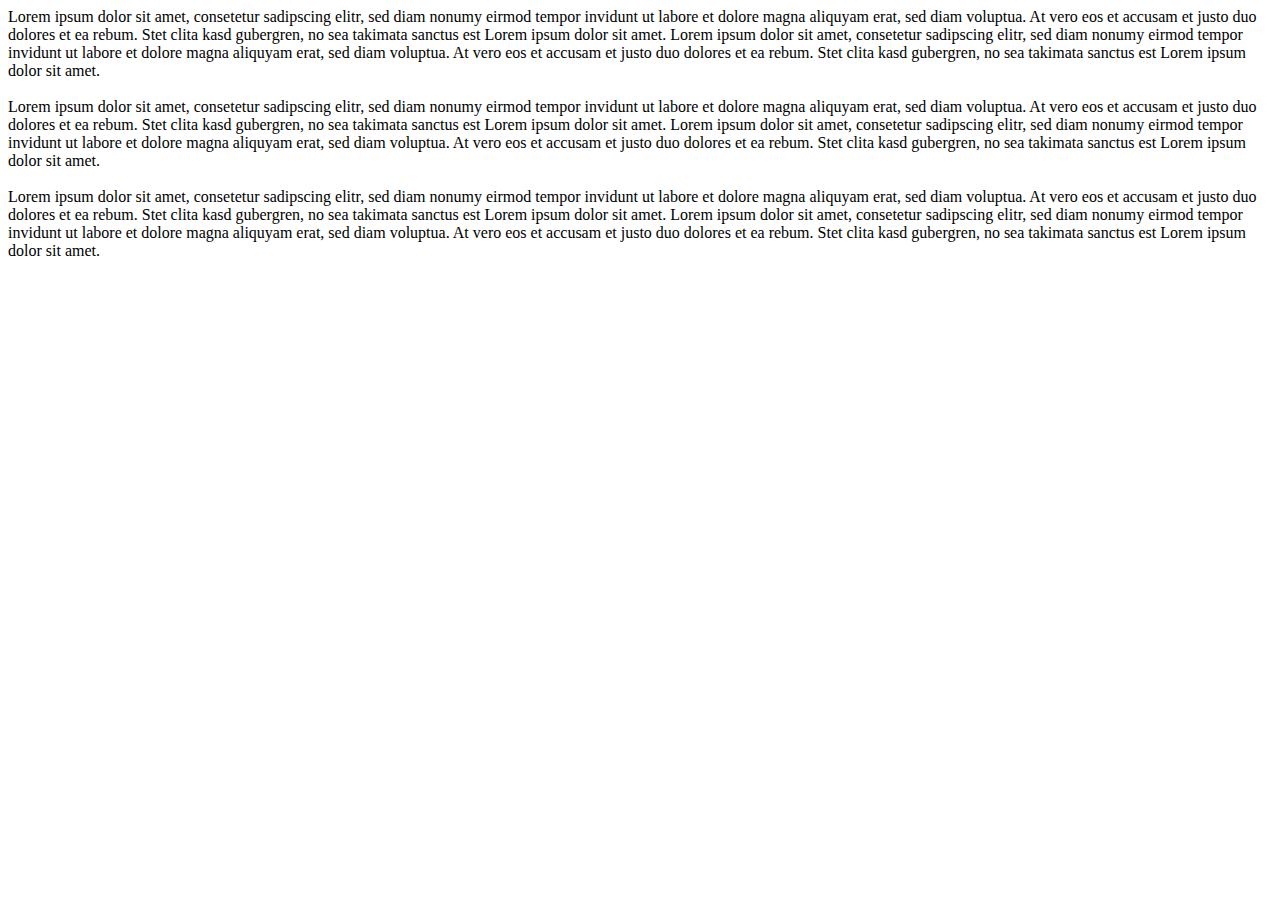
<file: src/main/resources/templates/main/about.html>
<!DOCTYPE html>
<html lang="en" xmlns:th="http://www.w3.org/1999/xhtml">
<head>
    <meta charset="UTF-8">
    <title>About</title>
</head>
<body>
<div th:fragment="about" class="container main-content">
    <div>Lorem ipsum dolor sit amet, consetetur sadipscing elitr, sed diam nonumy eirmod tempor invidunt ut labore et
        dolore magna aliquyam erat, sed diam voluptua. At vero eos et accusam et justo duo dolores et ea rebum. Stet
        clita kasd gubergren, no sea takimata sanctus est Lorem ipsum dolor sit amet. Lorem ipsum dolor sit amet,
        consetetur sadipscing elitr, sed diam nonumy eirmod tempor invidunt ut labore et dolore magna aliquyam erat, sed
        diam voluptua. At vero eos et accusam et justo duo dolores et ea rebum. Stet clita kasd gubergren, no sea
        takimata sanctus est Lorem ipsum dolor sit amet.
    </div>
    <br/>
    <div>Lorem ipsum dolor sit amet, consetetur sadipscing elitr, sed diam nonumy eirmod tempor invidunt ut labore et
        dolore magna aliquyam erat, sed diam voluptua. At vero eos et accusam et justo duo dolores et ea rebum. Stet
        clita kasd gubergren, no sea takimata sanctus est Lorem ipsum dolor sit amet. Lorem ipsum dolor sit amet,
        consetetur sadipscing elitr, sed diam nonumy eirmod tempor invidunt ut labore et dolore magna aliquyam erat, sed
        diam voluptua. At vero eos et accusam et justo duo dolores et ea rebum. Stet clita kasd gubergren, no sea
        takimata sanctus est Lorem ipsum dolor sit amet.
    </div>
    <br/>
    <div>Lorem ipsum dolor sit amet, consetetur sadipscing elitr, sed diam nonumy eirmod tempor invidunt ut labore et
        dolore magna aliquyam erat, sed diam voluptua. At vero eos et accusam et justo duo dolores et ea rebum. Stet
        clita kasd gubergren, no sea takimata sanctus est Lorem ipsum dolor sit amet. Lorem ipsum dolor sit amet,
        consetetur sadipscing elitr, sed diam nonumy eirmod tempor invidunt ut labore et dolore magna aliquyam erat, sed
        diam voluptua. At vero eos et accusam et justo duo dolores et ea rebum. Stet clita kasd gubergren, no sea
        takimata sanctus est Lorem ipsum dolor sit amet.
    </div>
</div>
</body>
</html>
</file>
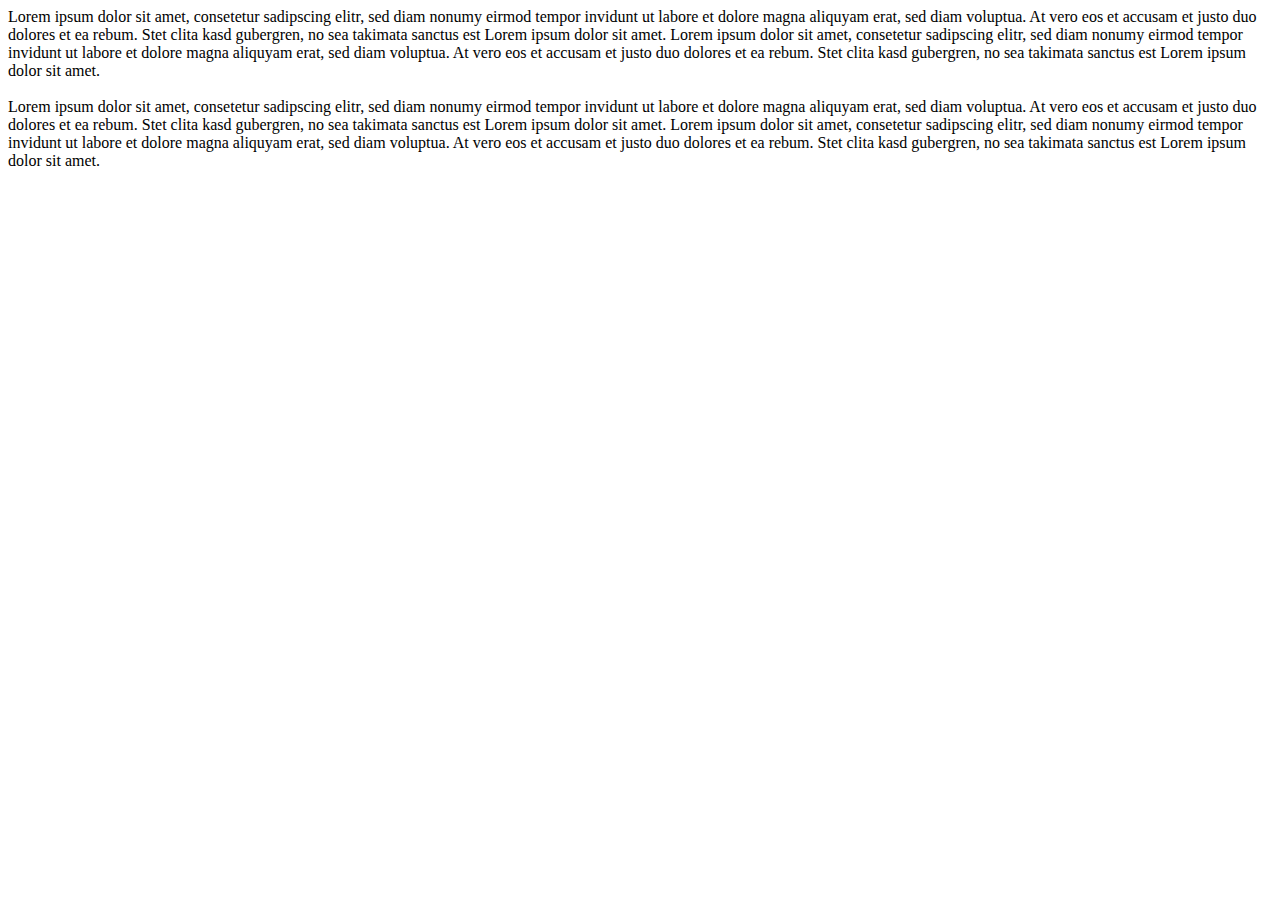
<file: src/main/resources/templates/main/courses.html>
<!DOCTYPE html>
<html lang="en" xmlns:th="http://www.w3.org/1999/xhtml">
<head>
    <meta charset="UTF-8">
    <title>Courses</title>
</head>
<body>
<div th:fragment="courses" class="container main-content">
    <div>Lorem ipsum dolor sit amet, consetetur sadipscing elitr, sed diam nonumy eirmod tempor invidunt ut labore et
        dolore magna aliquyam erat, sed diam voluptua. At vero eos et accusam et justo duo dolores et ea rebum. Stet
        clita kasd gubergren, no sea takimata sanctus est Lorem ipsum dolor sit amet. Lorem ipsum dolor sit amet,
        consetetur sadipscing elitr, sed diam nonumy eirmod tempor invidunt ut labore et dolore magna aliquyam erat, sed
        diam voluptua. At vero eos et accusam et justo duo dolores et ea rebum. Stet clita kasd gubergren, no sea
        takimata sanctus est Lorem ipsum dolor sit amet.
    </div>
    <br/>
    <div>Lorem ipsum dolor sit amet, consetetur sadipscing elitr, sed diam nonumy eirmod tempor invidunt ut labore et
        dolore magna aliquyam erat, sed diam voluptua. At vero eos et accusam et justo duo dolores et ea rebum. Stet
        clita kasd gubergren, no sea takimata sanctus est Lorem ipsum dolor sit amet. Lorem ipsum dolor sit amet,
        consetetur sadipscing elitr, sed diam nonumy eirmod tempor invidunt ut labore et dolore magna aliquyam erat, sed
        diam voluptua. At vero eos et accusam et justo duo dolores et ea rebum. Stet clita kasd gubergren, no sea
        takimata sanctus est Lorem ipsum dolor sit amet.
    </div>
</div>
</body>
</html>
</file>
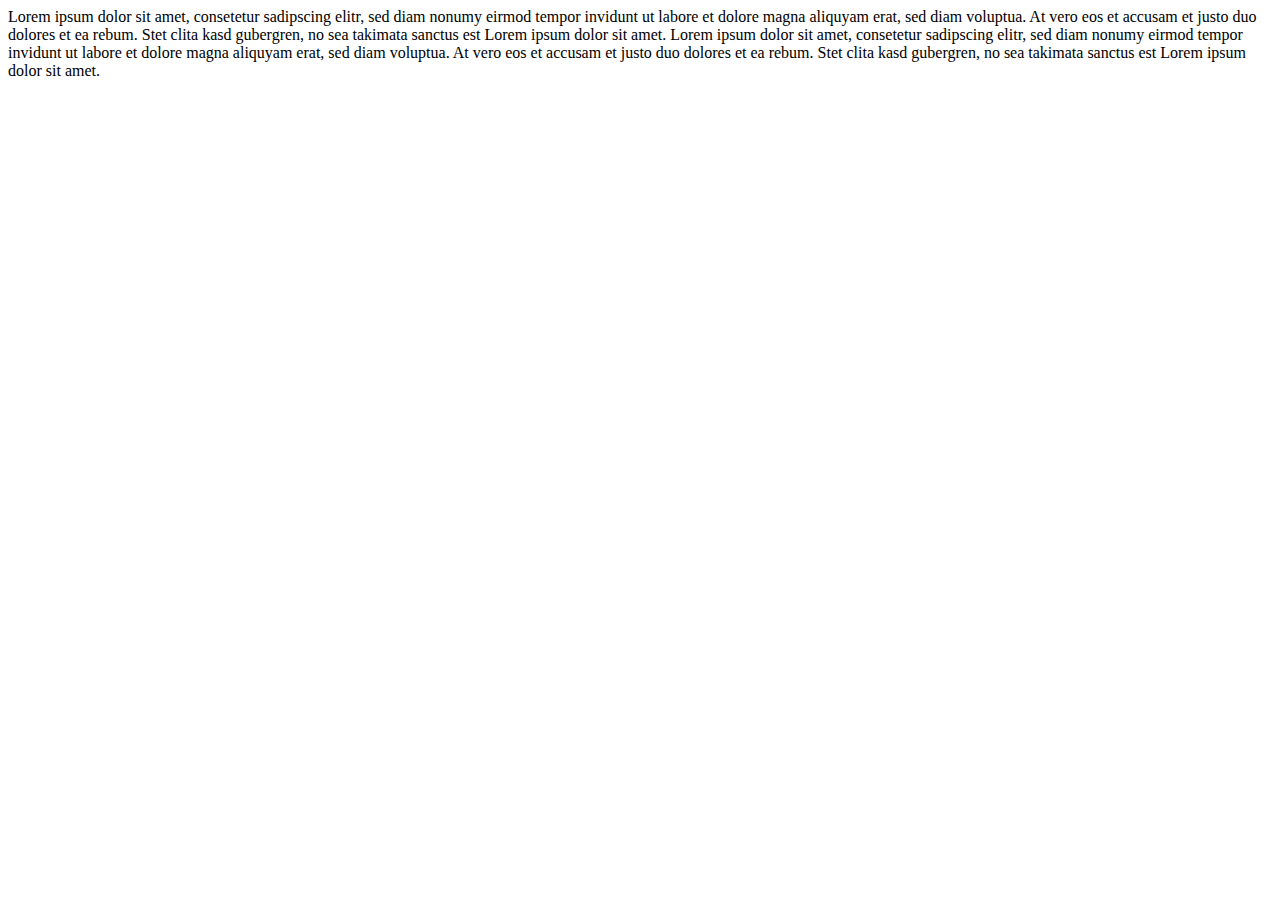
<file: src/main/resources/templates/main/home.html>
<!DOCTYPE html>
<html lang="en"
      xmlns:th="http://www.w3.org/1999/xhtml">
<head>
    <meta charset="UTF-8">
    <title>Courses</title>
</head>
<body>
<div th:fragment="home" class="container main-content">
    <div>Lorem ipsum dolor sit amet, consetetur sadipscing elitr, sed diam nonumy eirmod tempor invidunt ut labore et
        dolore magna aliquyam erat, sed diam voluptua. At vero eos et accusam et justo duo dolores et ea rebum. Stet
        clita kasd gubergren, no sea takimata sanctus est Lorem ipsum dolor sit amet. Lorem ipsum dolor sit amet,
        consetetur sadipscing elitr, sed diam nonumy eirmod tempor invidunt ut labore et dolore magna aliquyam erat, sed
        diam voluptua. At vero eos et accusam et justo duo dolores et ea rebum. Stet clita kasd gubergren, no sea
        takimata sanctus est Lorem ipsum dolor sit amet.
    </div>
</div>
</body>
</html>
</file>
